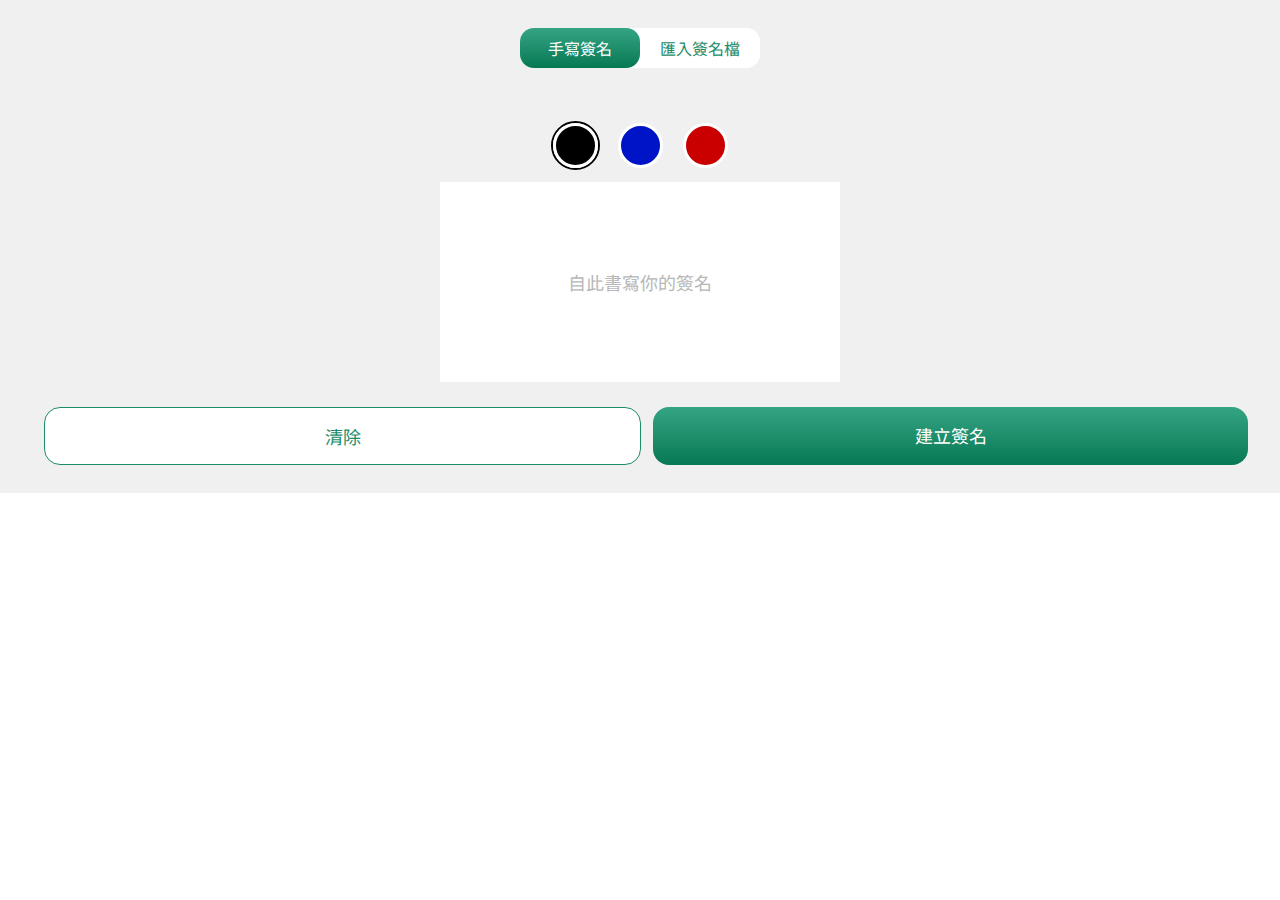
<file: sign.html>
<!DOCTYPE html>
<html lang="en">

<head>
    <meta charset="UTF-8">
    <meta http-equiv="X-UA-Compatible" content="IE=edge">
    <meta name="viewport" content="width=device-width, initial-scale=1.0">
    <title>GNSign</title>
    <link rel="icon" href="image/Favicon.png">
    <link rel="stylesheet" href="css/all.css">


</head>

<body>
    <div class="d-flex flex-column align-items-center container bg-default py-28">
        <ul class="d-flex bg-tertiary radius-14 mb-53 nav-top">
            <li class="nav-top__item d-flex justify-content-center radius-14 btn-tertiary active">手寫簽名</li>
            <li class="nav-top__item d-flex justify-content-center radius-14 btn-tertiary ">匯入簽名檔</li>
        </ul>
        <ul class="d-flex mb-12">
            <li class="colorPicker black active">
                <button class="btn"></button>
            </li>
            <li class="colorPicker blue">
                <button class="btn"></button>
            </li>
            <li class="colorPicker red">
                <button class="btn"></button>
            </li>
        </ul>
        <div class="pos-r d-flex align-items-center justify-content-center mb-25">
            <div class="pos-a canvas-content">自此書寫你的簽名</div>
            <canvas class="canvas-sign bg-tertiary" id="canvas"></canvas>
        </div>
        <ul class="d-flex width-100 btn-group">
            <li class="flex-1 py-15 radius-16 btn btn-tertiary border-primary border-1 border-solid clear">清除</li>
            <li class="flex-1 py-15 radius-16 btn btn-primary-liner save">建立簽名</li>
        </ul>
    </div>





    <script src="https://code.jquery.com/jquery-3.6.1.js"
        integrity="sha256-3zlB5s2uwoUzrXK3BT7AX3FyvojsraNFxCc2vC/7pNI=" crossorigin="anonymous"></script>
    <script src="js/storage.js"></script>
    <script src="js/canvas.js"></script>
</body>

</html>
</file>
<file: css/all.css>
/*rwd*/
/*color*/
/*black*/
/*gray*/
/*background*/
/*tertiary to fifth*/
/*tertiary to primary*/
/*font*/
@import url("https://fonts.googleapis.com/css2?family=Noto+Sans+TC:wght@100;300;400;500;700;900&display=swap");
/*12px*/
/*14px*/
/*16px*/
/*18px*/
/*22px*/
/* http://meyerweb.com/eric/tools/css/reset/ 
   v2.0 | 20110126
   License: none (public domain)
*/
html, body, div, span, applet, object, iframe,
h1, h2, h3, h4, h5, h6, p, blockquote, pre,
a, abbr, acronym, address, big, cite, code,
del, dfn, em, img, ins, kbd, q, s, samp,
small, strike, strong, sub, sup, tt, var,
b, u, i, center,
dl, dt, dd, ol, ul, li,
fieldset, form, label, legend,
table, caption, tbody, tfoot, thead, tr, th, td,
article, aside, canvas, details, embed,
figure, figcaption, footer, header, hgroup,
menu, nav, output, ruby, section, summary,
time, mark, audio, video {
  margin: 0;
  padding: 0;
  border: 0;
  font-size: 100%;
  font: inherit;
  vertical-align: baseline;
}

/* HTML5 display-role reset for older browsers */
article, aside, details, figcaption, figure,
footer, header, hgroup, menu, nav, section {
  display: block;
}

body {
  line-height: 1;
}

ol, ul {
  list-style: none;
}

blockquote, q {
  quotes: none;
}

blockquote:before, blockquote:after,
q:before, q:after {
  content: '';
  content: none;
}

table {
  border-collapse: collapse;
  border-spacing: 0;
}

/*! normalize.css v8.0.1 | MIT License | github.com/necolas/normalize.css */
/* Document
   ========================================================================== */
/**
 * 1. Correct the line height in all browsers.
 * 2. Prevent adjustments of font size after orientation changes in iOS.
 */
html {
  line-height: 1.15;
  /* 1 */
  -webkit-text-size-adjust: 100%;
  /* 2 */
}

/* Sections
	 ========================================================================== */
/**
   * Remove the margin in all browsers.
   */
body {
  margin: 0;
}

/**
   * Render the `main` element consistently in IE.
   */
main {
  display: block;
}

/**
   * Correct the font size and margin on `h1` elements within `section` and
   * `article` contexts in Chrome, Firefox, and Safari.
   */
h1 {
  font-size: 2em;
  margin: 0.67em 0;
}

/* Grouping content
	 ========================================================================== */
/**
   * 1. Add the correct box sizing in Firefox.
   * 2. Show the overflow in Edge and IE.
   */
hr {
  -webkit-box-sizing: content-box;
          box-sizing: content-box;
  /* 1 */
  height: 0;
  /* 1 */
  overflow: visible;
  /* 2 */
}

/**
   * 1. Correct the inheritance and scaling of font size in all browsers.
   * 2. Correct the odd `em` font sizing in all browsers.
   */
pre {
  font-family: monospace, monospace;
  /* 1 */
  font-size: 1em;
  /* 2 */
}

/* Text-level semantics
	 ========================================================================== */
/**
   * Remove the gray background on active links in IE 10.
   */
a {
  background-color: transparent;
}

/**
   * 1. Remove the bottom border in Chrome 57-
   * 2. Add the correct text decoration in Chrome, Edge, IE, Opera, and Safari.
   */
abbr[title] {
  border-bottom: none;
  /* 1 */
  text-decoration: underline;
  /* 2 */
  -webkit-text-decoration: underline dotted;
          text-decoration: underline dotted;
  /* 2 */
}

/**
   * Add the correct font weight in Chrome, Edge, and Safari.
   */
b,
strong {
  font-weight: bolder;
}

/**
   * 1. Correct the inheritance and scaling of font size in all browsers.
   * 2. Correct the odd `em` font sizing in all browsers.
   */
code,
kbd,
samp {
  font-family: monospace, monospace;
  /* 1 */
  font-size: 1em;
  /* 2 */
}

/**
   * Add the correct font size in all browsers.
   */
small {
  font-size: 80%;
}

/**
   * Prevent `sub` and `sup` elements from affecting the line height in
   * all browsers.
   */
sub,
sup {
  font-size: 75%;
  line-height: 0;
  position: relative;
  vertical-align: baseline;
}

sub {
  bottom: -0.25em;
}

sup {
  top: -0.5em;
}

/* Embedded content
	 ========================================================================== */
/**
   * Remove the border on images inside links in IE 10.
   */
img {
  border-style: none;
}

/* Forms
	 ========================================================================== */
/**
   * 1. Change the font styles in all browsers.
   * 2. Remove the margin in Firefox and Safari.
   */
button,
input,
optgroup,
select,
textarea {
  font-family: inherit;
  /* 1 */
  font-size: 100%;
  /* 1 */
  line-height: 1.15;
  /* 1 */
  margin: 0;
  /* 2 */
}

/**
   * Show the overflow in IE.
   * 1. Show the overflow in Edge.
   */
button,
input {
  /* 1 */
  overflow: visible;
}

/**
   * Remove the inheritance of text transform in Edge, Firefox, and IE.
   * 1. Remove the inheritance of text transform in Firefox.
   */
button,
select {
  /* 1 */
  text-transform: none;
}

/**
   * Correct the inability to style clickable types in iOS and Safari.
   */
button,
[type="button"],
[type="reset"],
[type="submit"] {
  -webkit-appearance: button;
}

/**
   * Remove the inner border and padding in Firefox.
   */
button::-moz-focus-inner,
[type="button"]::-moz-focus-inner,
[type="reset"]::-moz-focus-inner,
[type="submit"]::-moz-focus-inner {
  border-style: none;
  padding: 0;
}

/**
   * Restore the focus styles unset by the previous rule.
   */
button:-moz-focusring,
[type="button"]:-moz-focusring,
[type="reset"]:-moz-focusring,
[type="submit"]:-moz-focusring {
  outline: 1px dotted ButtonText;
}

/**
   * Correct the padding in Firefox.
   */
fieldset {
  padding: 0.35em 0.75em 0.625em;
}

/**
   * 1. Correct the text wrapping in Edge and IE.
   * 2. Correct the color inheritance from `fieldset` elements in IE.
   * 3. Remove the padding so developers are not caught out when they zero out
   *    `fieldset` elements in all browsers.
   */
legend {
  -webkit-box-sizing: border-box;
          box-sizing: border-box;
  /* 1 */
  color: inherit;
  /* 2 */
  display: table;
  /* 1 */
  max-width: 100%;
  /* 1 */
  padding: 0;
  /* 3 */
  white-space: normal;
  /* 1 */
}

/**
   * Add the correct vertical alignment in Chrome, Firefox, and Opera.
   */
progress {
  vertical-align: baseline;
}

/**
   * Remove the default vertical scrollbar in IE 10+.
   */
textarea {
  overflow: auto;
}

/**
   * 1. Add the correct box sizing in IE 10.
   * 2. Remove the padding in IE 10.
   */
[type="checkbox"],
[type="radio"] {
  -webkit-box-sizing: border-box;
          box-sizing: border-box;
  /* 1 */
  padding: 0;
  /* 2 */
}

/**
   * Correct the cursor style of increment and decrement buttons in Chrome.
   */
[type="number"]::-webkit-inner-spin-button,
[type="number"]::-webkit-outer-spin-button {
  height: auto;
}

/**
   * 1. Correct the odd appearance in Chrome and Safari.
   * 2. Correct the outline style in Safari.
   */
[type="search"] {
  -webkit-appearance: textfield;
  /* 1 */
  outline-offset: -2px;
  /* 2 */
}

/**
   * Remove the inner padding in Chrome and Safari on macOS.
   */
[type="search"]::-webkit-search-decoration {
  -webkit-appearance: none;
}

/**
   * 1. Correct the inability to style clickable types in iOS and Safari.
   * 2. Change font properties to `inherit` in Safari.
   */
::-webkit-file-upload-button {
  -webkit-appearance: button;
  /* 1 */
  font: inherit;
  /* 2 */
}

/* Interactive
	 ========================================================================== */
/*
   * Add the correct display in Edge, IE 10+, and Firefox.
   */
details {
  display: block;
}

/*
   * Add the correct display in all browsers.
   */
summary {
  display: list-item;
}

/* Misc
	 ========================================================================== */
/**
   * Add the correct display in IE 10+.
   */
template {
  display: none;
}

/**
   * Add the correct display in IE 10.
   */
[hidden] {
  display: none;
}

*, *::after, *::before {
  -webkit-box-sizing: border-box;
          box-sizing: border-box;
}

img {
  width: 100%;
  height: auto;
  display: block;
}

a {
  text-decoration: none;
}

body {
  font-family: "Noto Sans TC", sans-serif;
  color: #1C8B6A;
}

h1 {
  margin: 0;
}

.container {
  margin: 0 auto;
  padding: 0 16px;
}

@media screen and (min-width: 1280px) {
  .container {
    padding: 0 32px;
  }
}

.bg-primary {
  background: #1C8B6A;
}

.bg-tertiary {
  background: #FFFFFF;
}

.bg-default {
  background-color: #F0F0F0;
}

.d-flex {
  display: -webkit-box;
  display: -ms-flexbox;
  display: flex;
}

.d-none {
  display: none;
}

.d-block {
  display: block;
}

.d-inlineblock {
  display: inline-block;
}

@media screen and (min-width: 768px) {
  .d-md-none {
    display: none;
  }
}

@media screen and (min-width: 1280px) {
  .d-lg-none {
    display: none;
  }
}

@media screen and (min-width: 1440px) {
  .d-xl-none {
    display: none;
  }
}

@media screen and (min-width: 768px) {
  .d-md-block {
    display: block;
  }
}

@media screen and (min-width: 1280px) {
  .d-lg-block {
    display: block;
  }
}

@media screen and (min-width: 1440px) {
  .d-xl-block {
    display: block;
  }
}

@media screen and (min-width: 1280px) {
  .d-lg-flex {
    display: -webkit-box;
    display: -ms-flexbox;
    display: flex;
  }
}

.width-100 {
  width: 100%;
}

.width-md-50 {
  width: 50%;
}

@media screen and (min-width: 1280px) {
  .width-lg-auto {
    width: auto;
  }
}

.width-130p {
  width: 130px;
}

.vh-100 {
  height: 100vh !important;
}

.m-0 {
  margin: 0px !important;
}

.m-20 {
  margin: 20px !important;
}

.mr-9 {
  margin-right: 9px;
}

.mt-26 {
  margin-top: 26px !important;
}

.mb-12 {
  margin-bottom: 12px !important;
}

.mb-15 {
  margin-bottom: 15px !important;
}

.mb-20 {
  margin-bottom: 20px !important;
}

.mb-24 {
  margin-bottom: 24px !important;
}

.mb-25 {
  margin-bottom: 25px !important;
}

.mb-28 {
  margin-bottom: 28px !important;
}

.mb-53 {
  margin-bottom: 53px !important;
}

.my-16 {
  margin-top: 16px !important;
  margin-bottom: 16px !important;
}

.my-24 {
  margin-top: 24px !important;
  margin-bottom: 24px !important;
}

.my-32 {
  margin-top: 32px !important;
  margin-bottom: 32px !important;
}

.mx-4 {
  margin-right: 4px;
  margin-left: 4px;
}

.p-16 {
  padding: 16px !important;
}

.px-38 {
  padding-right: 38px !important;
  padding-left: 38px !important;
}

.py-15 {
  padding-top: 15px !important;
  padding-bottom: 15px !important;
}

.py-16 {
  padding-top: 16px !important;
  padding-bottom: 16px !important;
}

.py-28 {
  padding-top: 28px !important;
  padding-bottom: 28px !important;
}

.pos-r {
  position: relative;
}

.pos-a {
  position: absolute;
}

.text-center {
  text-align: center;
}

.flex-wrap {
  -ms-flex-wrap: wrap;
      flex-wrap: wrap;
}

@media screen and (min-width: 768px) {
  .flex-md-wrap {
    -ms-flex-wrap: wrap;
        flex-wrap: wrap;
  }
}

.flex-column {
  -webkit-box-orient: vertical;
  -webkit-box-direction: normal;
      -ms-flex-direction: column;
          flex-direction: column;
}

@media screen and (min-width: 1440px) {
  .flex-xl-column {
    -webkit-box-orient: vertical;
    -webkit-box-direction: normal;
        -ms-flex-direction: column;
            flex-direction: column;
  }
}

@media screen and (min-width: 768px) {
  .flex-md-row {
    -webkit-box-orient: horizontal;
    -webkit-box-direction: normal;
        -ms-flex-direction: row;
            flex-direction: row;
  }
}

@media screen and (min-width: 1440px) {
  .flex-xl-row {
    -webkit-box-orient: horizontal;
    -webkit-box-direction: normal;
        -ms-flex-direction: row;
            flex-direction: row;
  }
}

.flex-1 {
  -webkit-box-flex: 1;
      -ms-flex: 1;
          flex: 1;
}

.align-items-center {
  -webkit-box-align: center;
      -ms-flex-align: center;
          align-items: center;
}

.align-items-end {
  -webkit-box-align: end;
      -ms-flex-align: end;
          align-items: flex-end;
}

.align-items-stretch {
  -webkit-box-align: stretch;
      -ms-flex-align: stretch;
          align-items: stretch;
}

@media screen and (min-width: 1440px) {
  .align-items-xl-stretch {
    -webkit-box-align: stretch;
        -ms-flex-align: stretch;
            align-items: stretch;
  }
}

.justify-content-end {
  -webkit-box-pack: end;
      -ms-flex-pack: end;
          justify-content: flex-end;
}

.justify-content-start {
  -webkit-box-pack: start;
      -ms-flex-pack: start;
          justify-content: flex-start;
}

.justify-content-between {
  -webkit-box-pack: justify;
      -ms-flex-pack: justify;
          justify-content: space-between;
}

.justify-content-center {
  -webkit-box-pack: center;
      -ms-flex-pack: center;
          justify-content: center;
}

.turn180 {
  -webkit-transform: rotateY(180deg);
          transform: rotateY(180deg);
}

.nav-top__item {
  width: 120px;
  font-size: 1rem;
  line-height: 23px;
  padding-top: 8.5px;
  padding-bottom: 8.5px;
}

.nav-top__item.active {
  background: -webkit-gradient(linear, left top, left bottom, from(#35A483), to(#077854));
  background: linear-gradient(180deg, #35A483 0%, #077854 100%);
  color: #FFFFFF;
}

.nav-top__btn {
  width: 130px;
  font-size: 1.125rem;
  line-height: 26px;
  padding-top: 16px !important;
  padding-bottom: 16px !important;
}

.nav-bottom {
  padding-top: 6.5px;
  padding-bottom: 6.5px;
}

.nav-bottom__item {
  font-size: 0.75rem;
  line-height: 17px;
  cursor: pointer;
}

.nav-bottom__img {
  width: 40px;
  padding: 10.5px;
  margin: 0 8px 2px 8px;
}

.btn {
  cursor: pointer;
  text-align: center;
  border: none;
  background: transparent;
  padding: 0px;
}

.btn-primary {
  background: #1C8B6A;
  color: #FFFFFF;
}

.btn-primary-liner {
  background: -webkit-gradient(linear, left top, left bottom, from(#35A483), to(#077854));
  background: linear-gradient(180deg, #35A483 0%, #077854 100%);
  color: #FFFFFF;
}

.btn-primary:hover, .btn-primary-liner:hover {
  background: #FFB800;
}

.btn-tertiary {
  background: #FFFFFF;
  color: #1C8B6A;
}

.btn-group {
  font-size: 1.125rem;
  line-height: 26px;
}

.btn-group .btn.btn {
  margin-left: 12px;
}

.btn-md {
  width: 260px;
}

.radius-9 {
  border-radius: 9px;
}

.radius-12 {
  border-radius: 12px;
}

.radius-13 {
  border-radius: 13px;
}

.radius-14 {
  border-radius: 14px;
}

.radius-16 {
  border-radius: 16px;
}

.radius-26 {
  border-radius: 26px;
}

.radius-32 {
  border-radius: 32px;
}

.card-primary {
  background: -webkit-gradient(linear, left top, left bottom, from(#35A483), to(#077854));
  background: linear-gradient(180deg, #35A483 0%, #077854 100%);
  -webkit-background-clip: text;
  -webkit-text-fill-color: transparent;
  background-clip: text;
}

.border-fifth {
  border-color: #B7B7B7;
}

.border-primary {
  border-color: #1C8B6A;
}

.border-1 {
  border-width: 1px;
}

.border-3 {
  border-width: 3px;
}

.border-dotted {
  border-style: dotted;
}

.border-solid {
  border-style: solid;
}

.history, .clearAll {
  color: #1C8B6A;
}

.history:hover, .clearAll:hover {
  color: #FFB800;
}

.img-pdf {
  width: 133px;
}

.img-person1 {
  width: 142px;
  left: -7px;
  bottom: 26px;
}

.img-person2 {
  width: 97px;
  left: 117px;
  bottom: 19px;
}

.img-person3 {
  width: 108px;
  left: 232px;
  bottom: 33px;
}

.img-tree2 {
  width: 76px;
  left: 198px;
  bottom: 19px;
}

.img-decoration {
  width: 21px;
  left: 244px;
  bottom: 14px;
}

.img-greenblock1 {
  width: 355px;
}

.img-angle {
  width: 30px;
  height: 30px;
  padding: 10.28px 11.96px;
  margin: 14px 16px;
}

.img-delete {
  width: 20px;
  margin-left: 18px;
  -webkit-filter: invert(50%) sepia(15%) saturate(16%) hue-rotate(103deg) brightness(96%) contrast(91%);
          filter: invert(50%) sepia(15%) saturate(16%) hue-rotate(103deg) brightness(96%) contrast(91%);
  cursor: pointer;
}

.img-delete:hover {
  -webkit-filter: invert(50%) sepia(63%) saturate(6669%) hue-rotate(144deg) brightness(86%) contrast(78%);
          filter: invert(50%) sepia(63%) saturate(6669%) hue-rotate(144deg) brightness(86%) contrast(78%);
}

.img-details {
  width: 24px;
  -webkit-filter: invert(50%) sepia(15%) saturate(16%) hue-rotate(103deg) brightness(96%) contrast(91%);
          filter: invert(50%) sepia(15%) saturate(16%) hue-rotate(103deg) brightness(96%) contrast(91%);
}

.img-tree-dry {
  width: 95px;
}

.file-upload {
  padding-top: 48.5px;
  padding-bottom: 110.5px;
  margin-bottom: 97px;
  width: 100%;
}

.file-upload__btn {
  padding: 17px 68.5px;
  display: inline-block;
}

.copyright {
  font-size: 0.75rem;
  line-height: 17px;
  color: #424242;
  padding-bottom: 10px;
  text-align: center;
}

.lottie {
  width: 132px;
}

.lottie__text {
  color: #424242;
  font-size: 1.125rem;
  line-height: 26px;
}

.colorPicker {
  border: 2px solid transparent;
  border-radius: 50%;
  margin: 0px 8px;
  cursor: pointer;
}

.colorPicker button {
  border: 3px solid #FFFFFF;
  width: 45px;
  height: 45px;
  border-radius: 50%;
}

.colorPicker.black button {
  background: #000;
}

.colorPicker.black.active {
  border-color: #000;
}

.colorPicker.red button {
  background: #CA0000;
}

.colorPicker.red.active {
  border-color: #CA0000;
}

.colorPicker.blue button {
  background: #0014C7;
}

.colorPicker.blue.active {
  border-color: #0014C7;
}

.canvas-content {
  color: #B7B7B7;
  font-size: 1.125rem;
  line-height: 26px;
}

.canvas-sign {
  width: 100%;
  height: 200px;
}

.pageNumber {
  color: #424242;
}

.canvas-wrap {
  width: 100%;
  height: calc(100vh - 90px - 120px);
  overflow: overlay;
}

.canvas-wrap::-webkit-scrollbar {
  width: 10px;
  height: 10px;
}

.canvas-wrap::-webkit-scrollbar-button {
  display: none;
}

.canvas-wrap::-webkit-scrollbar-track-piece {
  background: transparent;
}

.canvas-wrap::-webkit-scrollbar-thumb {
  border-radius: 4px;
  background-color: transparent;
  border: 0px;
}

.canvas-wrap::-webkit-scrollbar-track {
  -webkit-box-shadow: transparent;
          box-shadow: transparent;
}

@media screen and (min-width: 768px) {
  .canvas-wrap {
    width: 40%;
  }
}

.unactive {
  color: #B7B7B7;
}

.unactive .nav-bottom__img {
  background: #F0F0F0;
}

.unactive .nav-bottom__img img {
  -webkit-filter: invert(50%) sepia(15%) saturate(16%) hue-rotate(103deg) brightness(96%) contrast(91%);
          filter: invert(50%) sepia(15%) saturate(16%) hue-rotate(103deg) brightness(96%) contrast(91%);
}

.unactive.nav-bottom__item:hover {
  color: #1C8B6A;
}

.unactive.nav-bottom__item:hover .nav-bottom__img {
  background: #1C8B6A;
}

.unactive.nav-bottom__item:hover .nav-bottom__img img {
  -webkit-filter: none;
          filter: none;
}

.newSign {
  color: #1C8B6A;
  font-size: 1rem;
  line-height: 23px;
}

.signList .sign {
  height: 61px;
  cursor: pointer;
}

.deleteBtn {
  width: 20px;
  height: 20px;
  border-radius: 5px;
  padding: 5px;
}

.cardList li + li {
  margin-top: 10px;
}

.cardList__item {
  cursor: pointer;
}

.card__content {
  padding-left: 12px;
}

.historyMessage {
  height: calc(100vh - 56px);
}
/*# sourceMappingURL=all.css.map */
</file>
